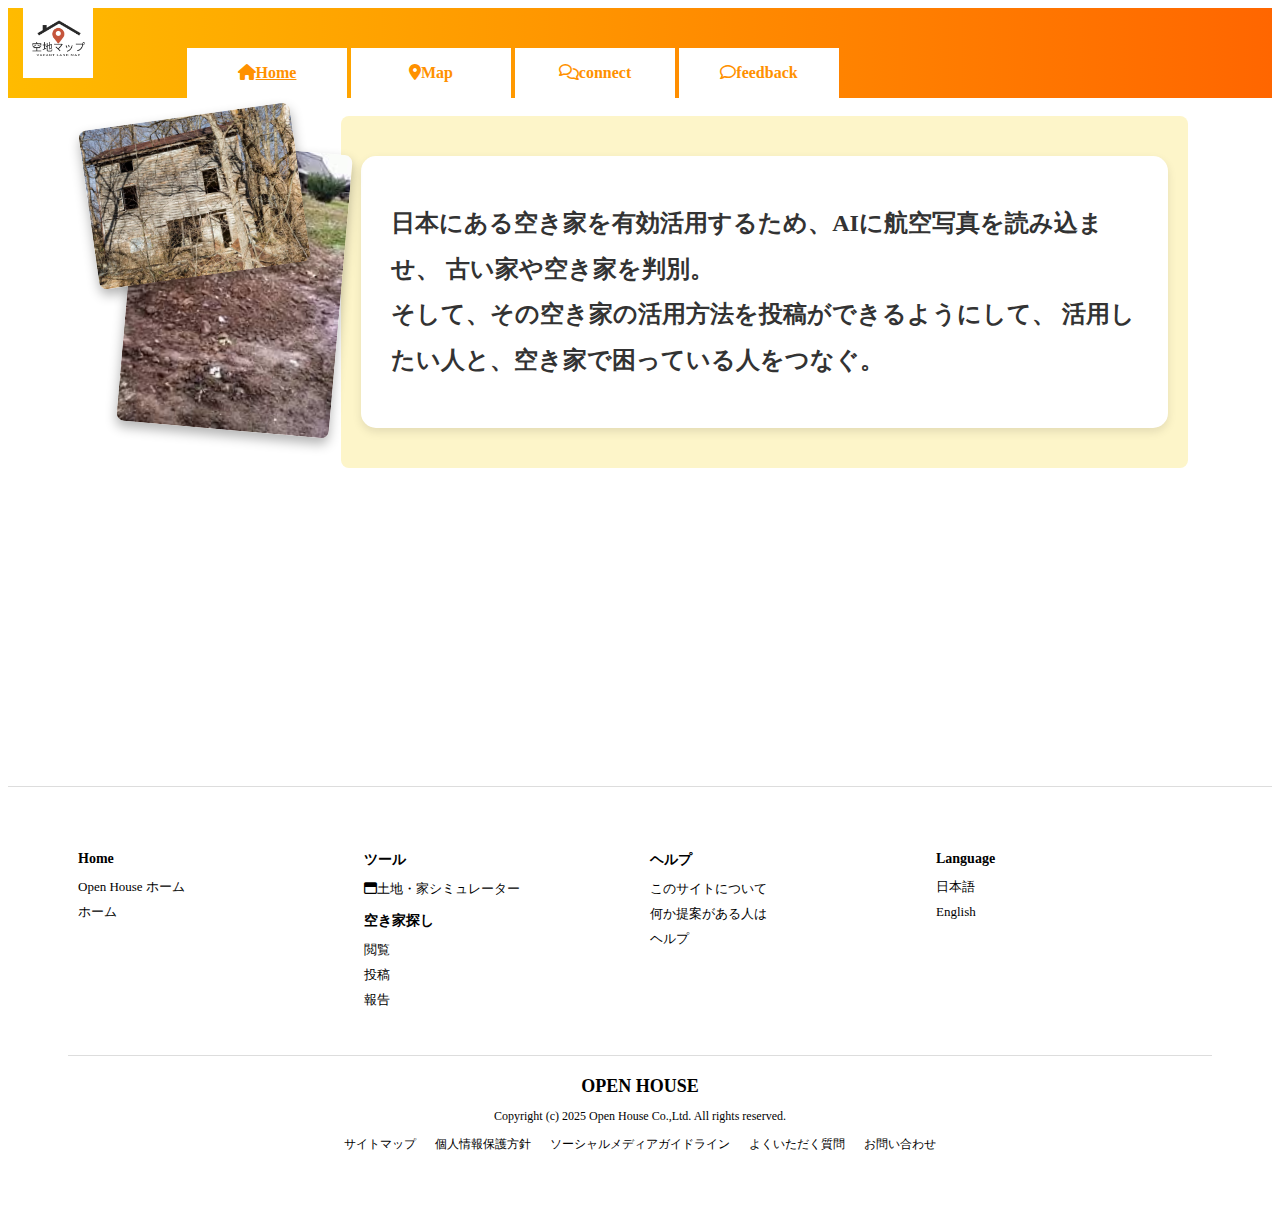
<file: index.html>
<!DOCTYPE html>
<html>

<head>
  <script type="text/javascript" src="http://ajax.googleapis.com/ajax/libs/jquery/1.11.1/jquery.min.js"></script>
  <script type="text/javascript" src="./jquery.powertip.min.js"></script>
  <link type="text/css" rel="stylesheet" href="./jquery.powertip.min.css">
  <link rel="shortcut icon" href="./img/Vacant-Land-Map.ico">
  <title>20年後の家族が幸せになる街づくりと住まい</title>
  <link rel="stylesheet" href="style.css">
  <link rel="stylesheet" href="https://cdnjs.cloudflare.com/ajax/libs/font-awesome/6.5.0/css/all.min.css">
  <link rel="stylesheet" href="https://use.fontawesome.com/releases/v5.3.1/css/all.css" integrity="sha384-mzrmE5qonljUremFsqc01SB46JvROS7bZs3IO2EmfFsd15uHvIt+Y8vEf7N7fWAU" crossorigin="anonymous">
</head>
<script type="text/javascript">
  $(function(){
      // ▼マウスが載ったらサブメニューを表示
      $("ul.ddmenu li").mouseenter(function(){
         $(this).siblings().find("ul").hide();  // 兄弟要素に含まれるサブメニューを全部消す。
         $(this).children().slideDown(150);     // 自分のサブメニューを表示する。
      });
      // ▼どこかがクリックされたらサブメニューを消す
      $('html').click(function() {
         $('ul.ddmenu ul').slideUp(150);
      });
   });
</script>

<body>
  <ul class="ddmenu">
    <li>
      <img src="./img/house.png" width="70" height="70">
    </li>
    <li>
      <a href="./index.html">
        <u>
          <i class="fas fa-home"></i>Home</u>
      </a>
    </li>
    <script type="text/javascript">
  $(function() {
        $('.fukidashi').powerTip({ placement: 's' });
     });
    </script>
    <li>
      <a href="#title2">
        <i class="fas fa-map-marker-alt"></i>Map</a>
    </li>
    <li>
      <a href="#">
        <i class="far fa-comments"></i>connect</a>
    </li>
    <li>
      <a href="#">
        <i class="far fa-comment"></i>feedback</a>
    </li>
  </ul>
  <br>
  <div class="wrapper">
    <div class="image-area">
      <img src="./img/Vacant%20House1.jpg" alt="空き家1" class="img1">
      <img src="./img/Vacant%20House2.jpg" alt="空き家2" class="img2">
    </div>
    <div class="text-bg">
      <div class="text-box">
        <section class="fade-section">
          <h2>日本にある空き家を有効活用するため、AIに航空写真を読み込ませ、 古い家や空き家を判別。
            <br>そして、その空き家の活用方法を投稿ができるようにして、 活用したい人と、空き家で困っている人をつなぐ。</h2>
        </section>
      </div>
    </div>
  </div>
  <br>
  <br>
  <br>
  <br>
  <br>
  <br>
  <br>
  <br>
  <br>
  <br>
  <br>
  <div class="container">
    <h1 class="title2">
      <span>M</span>
      <span>a</span>
      <span>p</span>
    </h1>
  </div>
  <footer class="footer">
    <div class="footer-top">
      <div class="footer-column">
        <h3>Home</h3>
        <ul>
          <li>
            <a href="#">Open House ホーム</a>
          </li>
          <li>
            <a href="#">ホーム</a>
          </li>
        </ul>
      </div>
      <div class="footer-column">
        <h3>ツール</h3>
        <ul>
          <li>
            <a href="#">
              <i class="far fa-window-maximize"></i>土地・家シミュレーター</a>
          </li>
          <li>
            <h3>空き家探し</h3>
          </li>
          <li>
            <a href="#">閲覧</a>
          </li>
          <li>
            <a href="#">投稿</a>
          </li>
          <li>
            <a href="#">報告</a>
          </li>
        </ul>
      </div>
      <div class="footer-column">
        <h3>ヘルプ</h3>
        <ul>
          <li>
            <a href="#">このサイトについて</a>
          </li>
          <li>
            <a href="#">何か提案がある人は</a>
          </li>
          <li>
            <a href="#">ヘルプ</a>
          </li>
        </ul>
      </div>
      <div class="footer-column">
        <h3>Language</h3>
        <ul>
          <li>
            <a href="#">日本語</a>
          </li>
          <li>
            <a href="#">English</a>
          </li>
        </ul>
      </div>
    </div>
    <div class="footer-bottom">
      <div class="logo">OPEN HOUSE</div>
      <p>Copyright (c) 2025 Open House Co.,Ltd. All rights reserved.</p>
      <ul class="footer-links">
        <li>
          <a href="#">サイトマップ</a>
        </li>
        <li>
          <a href="#">個人情報保護方針</a>
        </li>
        <li>
          <a href="#">ソーシャルメディアガイドライン</a>
        </li>
        <li>
          <a href="#">よくいただく質問</a>
        </li>
        <li>
          <a href="#">お問い合わせ</a>
        </li>
      </ul>
    </div>
  </footer>
  <p id="topbutton">
    <a href="#top" onclick="$('html,body').animate({ scrollTop: 0 }); return false;">▲TOPへ戻る</a>
  </p>
  <script type="text/javascript" src="./index.js"></script>
</body>

</html>
</file>
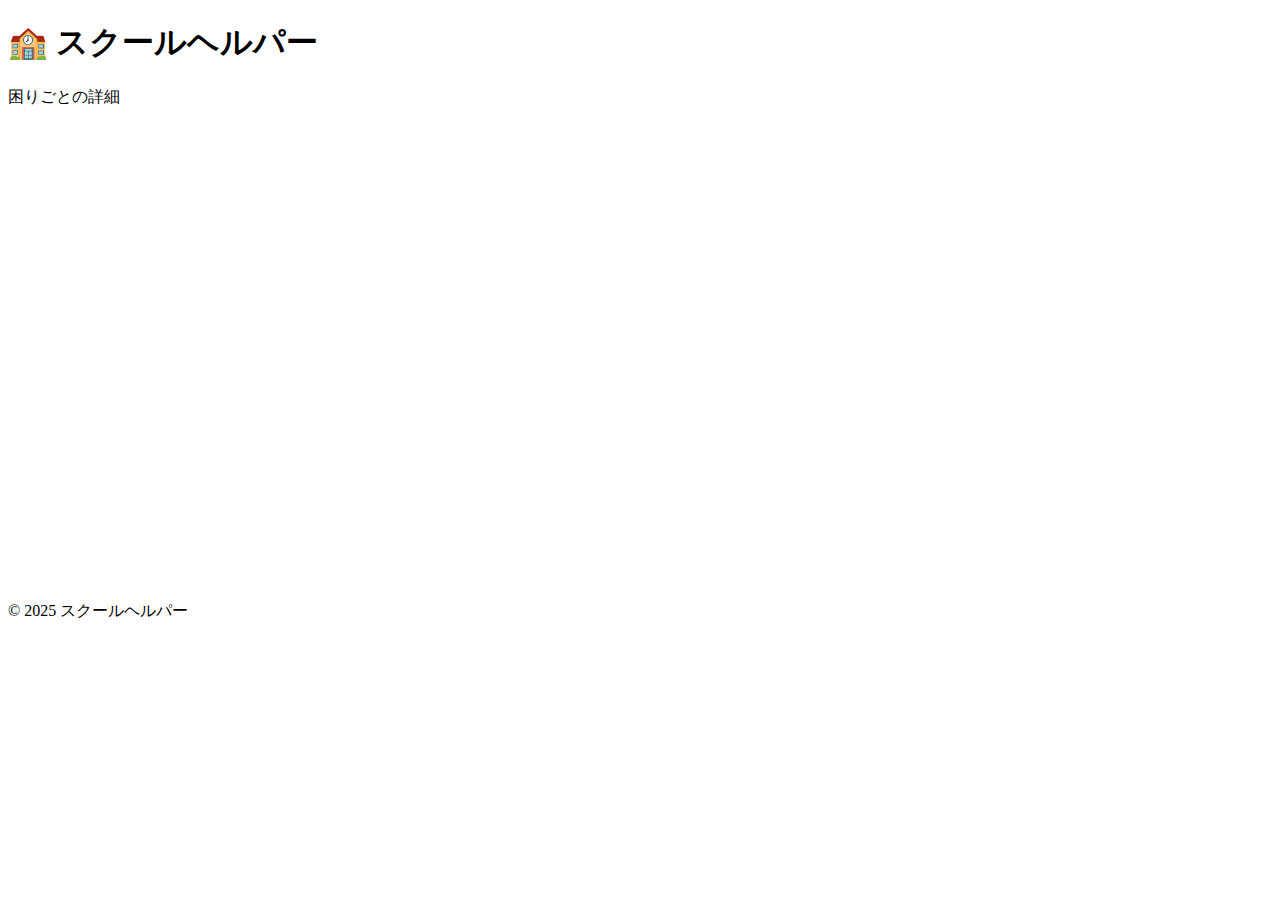
<file: detail.html>
<!DOCTYPE html>
<html lang="ja">
<head>
    <meta charset="UTF-8">
    <meta name="viewport" content="width=device-width, initial-scale=1.0">
    <title>詳細画面 - スクールヘルパー</title>
    <link rel="stylesheet" href="style.css">
</head>
<body>
    <header>
        <h1>🏫 スクールヘルパー</h1>
        <p>困りごとの詳細</p>
    </header>

    <main>
        <section class="navigation">
            <button class="back-btn" onclick="location.href='index.html'">
                ← 一覧に戻る
            </button>
        </section>

        <section class="post-detail" id="post-detail">
            <!-- 動的に投稿詳細が挿入される -->
            <article class="main-post">
                <h2 id="post-title">読み込み中...</h2>
                <div class="post-meta">
                    <p>投稿者: <span id="post-author">読み込み中...</span></p>
                    <p>投稿日: <span id="post-date">読み込み中...</span></p>
                </div>
                <div class="post-content">
                    <p id="post-content">読み込み中...</p>
                </div>
            </article>
        </section>

        <section class="comments-section">
            <h3>💬 解決アイデア・コメント</h3>

            <div id="comments-container">
                <!-- ここにコメント一覧が表示される -->
                <div class="loading-container">
                    <div class="loading-spinner-large"></div>
                    コメントを読み込み中...
                </div>
            </div>

            <form id="comment-form" class="comment-form">
                <h4>💡 あなたのアイデアを投稿</h4>
                <div class="form-group">
                    <label for="comment-author">お名前:</label>
                    <input type="text" id="comment-author" name="comment-author" placeholder="例: 田中太郎" required>
                </div>
                <div class="form-group">
                    <label for="comment-content">解決アイデア:</label>
                    <textarea id="comment-content" name="comment-content" rows="4" placeholder="解決のアイデアを入力してください..." required></textarea>
                </div>
                <button type="submit" class="submit-btn">💬 コメント投稿</button>
            </form>
        </section>
    </main>

    <footer>
        <p>&copy; 2025 スクールヘルパー</p>
    </footer>
    <script src="app.js"></script>
</body>
</html>
</file>
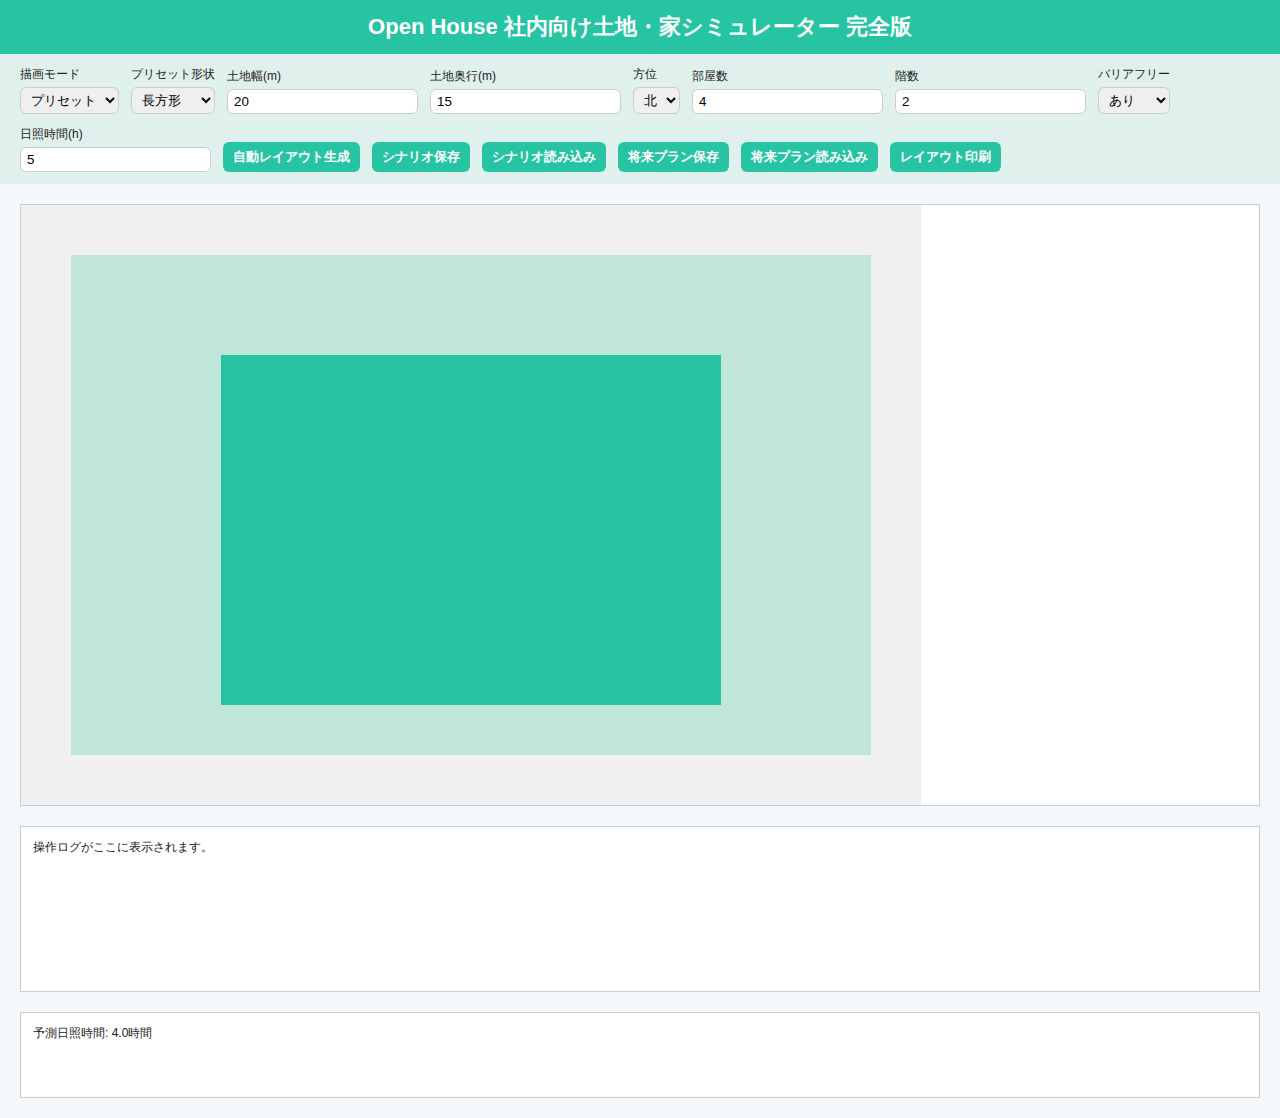
<file: house syumire-ta-.html>
<!DOCTYPE html>
<html lang="ja">
<head>
<meta charset="UTF-8">
<meta name="viewport" content="width=device-width, initial-scale=1.0">
<title>Open House 社内向け土地・家シミュレーター 完全版</title>
<style>
body { margin:0; font-family:"Hiragino Kaku Gothic ProN","Yu Gothic UI",Meiryo,sans-serif; background:#f5f8fa; color:#222; }
header { background:#27c4a3; color:#fff; padding:12px 20px; text-align:center; font-size:22px; font-weight:bold; }
#controls { display:flex; flex-wrap:wrap; gap:12px; padding:12px 20px; background:#e0f0ec; align-items:flex-end; }
#controls > div { display:flex; flex-direction:column; }
label { font-size:12px; margin-bottom:4px; }
input, select { padding:4px 6px; border-radius:6px; border:1px solid #ccc; }
button { padding:6px 10px; border-radius:6px; border:none; cursor:pointer; background:#27c4a3; color:#fff; font-weight:bold; }
#canvasWrapper { position:relative; margin:20px; border:1px solid #ccc; background:#fff; }
canvas { display:block; background:#f0f0f0; }
#log { margin:20px; padding:12px; background:#fff; border:1px solid #ccc; height:140px; overflow:auto; font-size:12px; }
#daylightInfo { margin:20px; padding:12px; background:#fff; border:1px solid #ccc; height:60px; font-size:12px; }
#tooltip { position:absolute; background:#333; color:#fff; padding:4px 8px; border-radius:6px; font-size:12px; pointer-events:none; display:none; z-index:10; }

/* 色分け */
.room { fill:#ffcc66; stroke:#555; }
.garden { fill:#88cc88; stroke:#558844; }
.parking { fill:#cccccc; stroke:#888888; }
</style>
</head>
<body>
<header>Open House 社内向け土地・家シミュレーター 完全版</header>
<div id="controls">
  <div>
    <label>描画モード</label>
    <select id="drawMode"><option value="preset">プリセット</option><option value="free">自由描画</option></select>
  </div>
  <div>
    <label>プリセット形状</label>
    <select id="presetShape"><option value="rectangle">長方形</option><option value="L">L字</option><option value="triangle">三角形</option></select>
  </div>
  <div><label>土地幅(m)</label><input type="number" id="landWidth" value="20"></div>
  <div><label>土地奥行(m)</label><input type="number" id="landHeight" value="15"></div>
  <div><label>方位</label><select id="orientation"><option value="N">北</option><option value="E">東</option><option value="S">南</option><option value="W">西</option></select></div>
  <div><label>部屋数</label><input type="number" id="rooms" value="4"></div>
  <div><label>階数</label><input type="number" id="floors" value="2"></div>
  <div><label>バリアフリー</label><select id="barrierFree"><option value="yes">あり</option><option value="no">なし</option></select></div>
  <div><label>日照時間(h)</label><input type="number" id="sunHours" value="5"></div>
  <div style="align-self:flex-end;"><button id="generateBtn">自動レイアウト生成</button></div>
</div>

<div id="canvasWrapper"><canvas id="landCanvas" width="900" height="600"></canvas></div>
<div id="log">操作ログがここに表示されます。</div>
<div id="daylightInfo">日照シミュレーション: ここに表示されます</div>
<div id="tooltip"></div>

<script>
const canvas = document.getElementById('landCanvas');
const ctx = canvas.getContext('2d');
const log = document.getElementById('log');
const daylightInfo = document.getElementById('daylightInfo');
const tooltip = document.getElementById('tooltip');

let drawMode='preset', isDrawing=false, freePoints=[], roomsData=[], roomNotes={}, futurePlans=[], dragTarget=null;

function logMsg(msg){ log.innerHTML += msg+'<br>'; log.scrollTop=log.scrollHeight; }

document.getElementById('drawMode').addEventListener('change', e=>{
  drawMode=e.target.value; freePoints=[]; drawCanvas(); logMsg('描画モード:'+drawMode);
});

// Canvas描画
function drawCanvas(){
  ctx.clearRect(0,0,canvas.width,canvas.height);
  ctx.fillStyle='#c0e5d9';
  ctx.fillRect(50,50,800,500);
  drawPreset(); drawFree();
}
function drawPreset(){
  if(drawMode!=='preset') return;
  const shape=document.getElementById('presetShape').value;
  ctx.fillStyle='#27c4a3';
  switch(shape){
    case 'rectangle': ctx.fillRect(200,150,500,350); break;
    case 'L': ctx.fillRect(200,150,350,200); ctx.fillRect(200,350,150,150); break;
    case 'triangle': ctx.beginPath(); ctx.moveTo(450,150); ctx.lineTo(650,450); ctx.lineTo(250,450); ctx.closePath(); ctx.fill(); break;
  }
}
function drawFree(){
  if(freePoints.length>0){ ctx.fillStyle='#27c4a3'; ctx.beginPath();
    ctx.moveTo(freePoints[0].x,freePoints[0].y);
    for(let i=1;i<freePoints.length;i++) ctx.lineTo(freePoints[i].x,freePoints[i].y);
    ctx.closePath(); ctx.fill();
  }
}

// Canvasマウス操作
canvas.addEventListener('mousedown', e=>{
  const rect=canvas.getBoundingClientRect();
  const mx=e.clientX-rect.left, my=e.clientY-rect.top;
  if(drawMode==='free'){ isDrawing=true; freePoints.push({x:mx,y:my}); drawCanvas(); return; }
  // 部屋・庭・駐車場ドラッグ開始
  dragTarget=null;
  roomsData.forEach(r=>{
    if(mx>r.x && mx<r.x+r.width && my>r.y && my<r.y+r.height) dragTarget={type:'room', room:r, offsetX:mx-r.x, offsetY:my-r.y};
    else if(r.hasGarden && mx>r.x+r.width+5 && mx<r.x+r.width+35 && my>r.y && my<r.y+r.height) dragTarget={type:'garden', room:r, offsetX:mx-(r.x+r.width+5), offsetY:my-r.y};
    else if(r.hasParking && mx>r.x && mx<r.x+r.width && my>r.y+r.height+5 && my<r.y+r.height+25) dragTarget={type:'parking', room:r, offsetX:mx-r.x, offsetY:my-(r.y+r.height+5)};
  });
});
canvas.addEventListener('mousemove', e=>{
  const rect=canvas.getBoundingClientRect();
  const mx=e.clientX-rect.left, my=e.clientY-rect.top;
  // ツールチップ
  let hover=false;
  roomsData.forEach(r=>{
    if(mx>r.x && mx<r.x+r.width && my>r.y && my<r.y+r.height){ tooltip.style.left=e.clientX+10+'px'; tooltip.style.top=e.clientY+10+'px'; tooltip.innerHTML=`${r.id}<br>部屋`; tooltip.style.display='block'; hover=true; }
    else if(r.hasGarden && mx>r.x+r.width+5 && mx<r.x+r.width+35 && my>r.y && my<r.y+r.height){ tooltip.style.left=e.clientX+10+'px'; tooltip.style.top=e.clientY+10+'px'; tooltip.innerHTML=`${r.id}の庭`; tooltip.style.display='block'; hover=true; }
    else if(r.hasParking && mx>r.x && mx<r.x+r.width && my>r.y+r.height+5 && my<r.y+r.height+25){ tooltip.style.left=e.clientX+10+'px'; tooltip.style.top=e.clientY+10+'px'; tooltip.innerHTML=`${r.id}の駐車場`; tooltip.style.display='block'; hover=true; }
  });
  if(!hover) tooltip.style.display='none';
  // ドラッグ
  if(dragTarget){
    if(dragTarget.type==='room'){ dragTarget.room.x=mx-dragTarget.offsetX; dragTarget.room.y=my-dragTarget.offsetY; }
    else if(dragTarget.type==='garden'){ dragTarget.room.x=mx-dragTarget.offsetX-dragTarget.room.width+5; dragTarget.room.y=my-dragTarget.offsetY; }
    else if(dragTarget.type==='parking'){ dragTarget.room.x=mx-dragTarget.offsetX; dragTarget.room.y=my-dragTarget.offsetY-dragTarget.room.height+5; }
    drawAll(); drawRoomLabels(); drawNotes(); checkOverlap(); calcDistances();
  }
});
canvas.addEventListener('mouseup', ()=>{ dragTarget=null; });
canvas.addEventListener('mouseleave', ()=>{ dragTarget=null; });

// 部屋作成
function createRoom(x,y,w,h,id){ return {x:x,y:y,width:w,height:h,id:id,hasGarden:false,hasParking:false}; }
function autoLayout(){
  roomsData=[]; const rooms=parseInt(document.getElementById('rooms').value);
  for(let i=0;i<rooms;i++){ const x=100+Math.random()*700; const y=100+Math.random()*400; roomsData.push(createRoom(x,y,50,50,'R'+i)); }
}

// 部屋描画
function drawRooms(){ roomsData.forEach(r=>{
  ctx.fillStyle=r.hasGarden?'#88cc88':r.hasParking?'#cccccc':'#ffcc66'; ctx.fillRect(r.x,r.y,r.width,r.height);
  ctx.strokeStyle='#555'; ctx.strokeRect(r.x,r.y,r.width,r.height);
}); }

// 家の形状・庭・駐車場
function autoHouseLayout(){ roomsData.forEach(r=>{
  if(Math.random()<0.5){ r.hasGarden=true; ctx.fillStyle='#88cc88'; ctx.fillRect(r.x+r.width+5,r.y,30,r.height); ctx.strokeStyle='#558844'; ctx.strokeRect(r.x+r.width+5,r.y,30,r.height); }
  if(Math.random()<0.3){ r.hasParking=true; ctx.fillStyle='#cccccc'; ctx.fillRect(r.x,r.y+r.height+5,r.width,20); ctx.strokeStyle='#888'; ctx.strokeRect(r.x,r.y+r.height+5,r.width,20); }
}); }

// 日当たり計算
function calcDaylight(){ const orientation=document.getElementById('orientation').value;
  let factor=1.0; switch(orientation){ case'N': factor=0.8; break; case'E': factor=1.0; break; case'S': factor=1.2; break; case'W': factor=1.0; break; }
  daylightInfo.innerHTML='予測日照時間: '+(parseFloat(document.getElementById('sunHours').value)*factor).toFixed(1)+'時間';
}

// 部屋ラベル
function drawRoomLabels(){ ctx.fillStyle='#000'; ctx.font='14px Arial'; roomsData.forEach(r=>{ ctx.fillText(r.id,r.x+5,r.y+20); }); }

// メモ機能
function addNote(roomId){ const note=prompt('メモ入力: '+roomId,roomNotes[roomId]||''); if(note!==null){ roomNotes[roomId]=note; logMsg('メモ保存: '+roomId+' -> '+note); } }
function drawNotes(){ ctx.fillStyle='#000'; ctx.font='12px Arial'; for(const id in roomNotes){ const r=roomsData.find(r=>r.id===id); if(r) ctx.fillText(roomNotes[id], r.x, r.y+r.height+15); } }

// 重なりチェック
function checkOverlap(){ let overlaps=[]; for(let i=0;i<roomsData.length;i++){ const a=roomsData[i]; for(let j=i+1;j<roomsData.length;j++){ const b=roomsData[j]; if(!(a.x+a.width<b.x||a.x>b.x+b.width||a.y+a.height<b.y||a.y>b.y+b.height)) overlaps.push([a.id,b.id]); } } overlaps.length>0?logMsg('重なり警告: '+overlaps.map(p=>'['+p[0]+'-'+p[1]+']').join(',')):logMsg('重なりなし'); }

// 距離計算
function calcDistances(){ for(let i=0;i<roomsData.length;i++){ for(let j=i+1;j<roomsData.length;j++){ const a=roomsData[i],b=roomsData[j]; const dx=Math.max(0,Math.max(b.x-(a.x+a.width),a.x-(b.x+b.width))), dy=Math.max(0,Math.max(b.y-(a.y+a.height),a.y-(b.y+b.height))); logMsg(a.id+'-'+b.id+'距離: '+Math.sqrt(dx*dx+dy*dy).toFixed(1)+'px'); } } }

// 保存・呼び出し
function saveScenario(name){ const scenario={ drawMode, orientation:document.getElementById('orientation').value, rooms:parseInt(document.getElementById('rooms').value), floors:parseInt(document.getElementById('floors').value), barrierFree:document.getElementById('barrierFree').value, sunHours:parseFloat(document.getElementById('sunHours').value), roomsData, roomNotes }; localStorage.setItem('OH_'+name, JSON.stringify(scenario)); logMsg('シナリオ「'+name+'」保存'); }
function loadScenario(name){ const data=localStorage.getItem('OH_'+name); if(data){ const s=JSON.parse(data); drawMode=s.drawMode; document.getElementById('drawMode').value=drawMode; document.getElementById('orientation').value=s.orientation; document.getElementById('rooms').value=s.rooms; document.getElementById('floors').value=s.floors; document.getElementById('barrierFree').value=s.barrierFree; document.getElementById('sunHours').value=s.sunHours; roomsData=s.roomsData; roomNotes=s.roomNotes; drawAll(); drawRoomLabels(); drawNotes(); calcDaylight(); logMsg('シナリオ「'+name+'」読み込み'); } else logMsg('シナリオ存在なし'); }

// 将来プラン
function saveFuturePlan(name){ futurePlans.push({name:name, plan:{drawMode, orientation:document.getElementById('orientation').value, roomsData:JSON.parse(JSON.stringify(roomsData)), roomNotes:JSON.parse(JSON.stringify(roomNotes)), sunHours:parseFloat(document.getElementById('sunHours').value)}}); logMsg('将来プラン「'+name+'」保存'); }
function loadFuturePlan(name){ const fp=futurePlans.find(p=>p.name===name); if(fp){ const p=fp.plan; drawMode=p.drawMode; document.getElementById('drawMode').value=drawMode; document.getElementById('orientation').value=p.orientation; roomsData=p.roomsData; roomNotes=p.roomNotes; document.getElementById('sunHours').value=p.sunHours; drawAll(); drawRoomLabels(); drawNotes(); calcDaylight(); logMsg('将来プラン「'+name+'」読み込み'); } else logMsg('プラン存在なし'); }

// 印刷
function printLayout(){ const w=window.open(''); w.document.write('<img src="'+canvas.toDataURL()+'" style="width:100%">'); w.print(); }

// 全描画まとめ
function drawAll(){ drawCanvas(); drawRooms(); autoHouseLayout(); drawRoomLabels(); drawNotes(); calcDaylight(); }

// ボタン追加
const saveBtn=document.createElement('button'); saveBtn.textContent='シナリオ保存'; saveBtn.onclick=()=>{ const name=prompt('シナリオ名'); if(name) saveScenario(name); }; document.getElementById('controls').appendChild(saveBtn);
const loadBtn=document.createElement('button'); loadBtn.textContent='シナリオ読み込み'; loadBtn.onclick=()=>{ const name=prompt('読み込むシナリオ名'); if(name) loadScenario(name); }; document.getElementById('controls').appendChild(loadBtn);
const saveFutureBtn=document.createElement('button'); saveFutureBtn.textContent='将来プラン保存'; saveFutureBtn.onclick=()=>{ const name=prompt('プラン名'); if(name) saveFuturePlan(name); }; document.getElementById('controls').appendChild(saveFutureBtn);
const loadFutureBtn=document.createElement('button'); loadFutureBtn.textContent='将来プラン読み込み'; loadFutureBtn.onclick=()=>{ const name=prompt('プラン名'); if(name) loadFuturePlan(name); }; document.getElementById('controls').appendChild(loadFutureBtn);
const printBtn=document.createElement('button'); printBtn.textContent='レイアウト印刷'; printBtn.onclick=printLayout; document.getElementById('controls').appendChild(printBtn);

// 自動生成ボタン更新
document.getElementById('generateBtn').addEventListener('click', ()=>{
  autoLayout(); drawAll(); drawRoomLabels(); drawNotes(); checkOverlap(); calcDistances(); logMsg('自動レイアウト生成完了'); });

// 初期描画
drawAll();
</script>
</body>
</html>
</file>
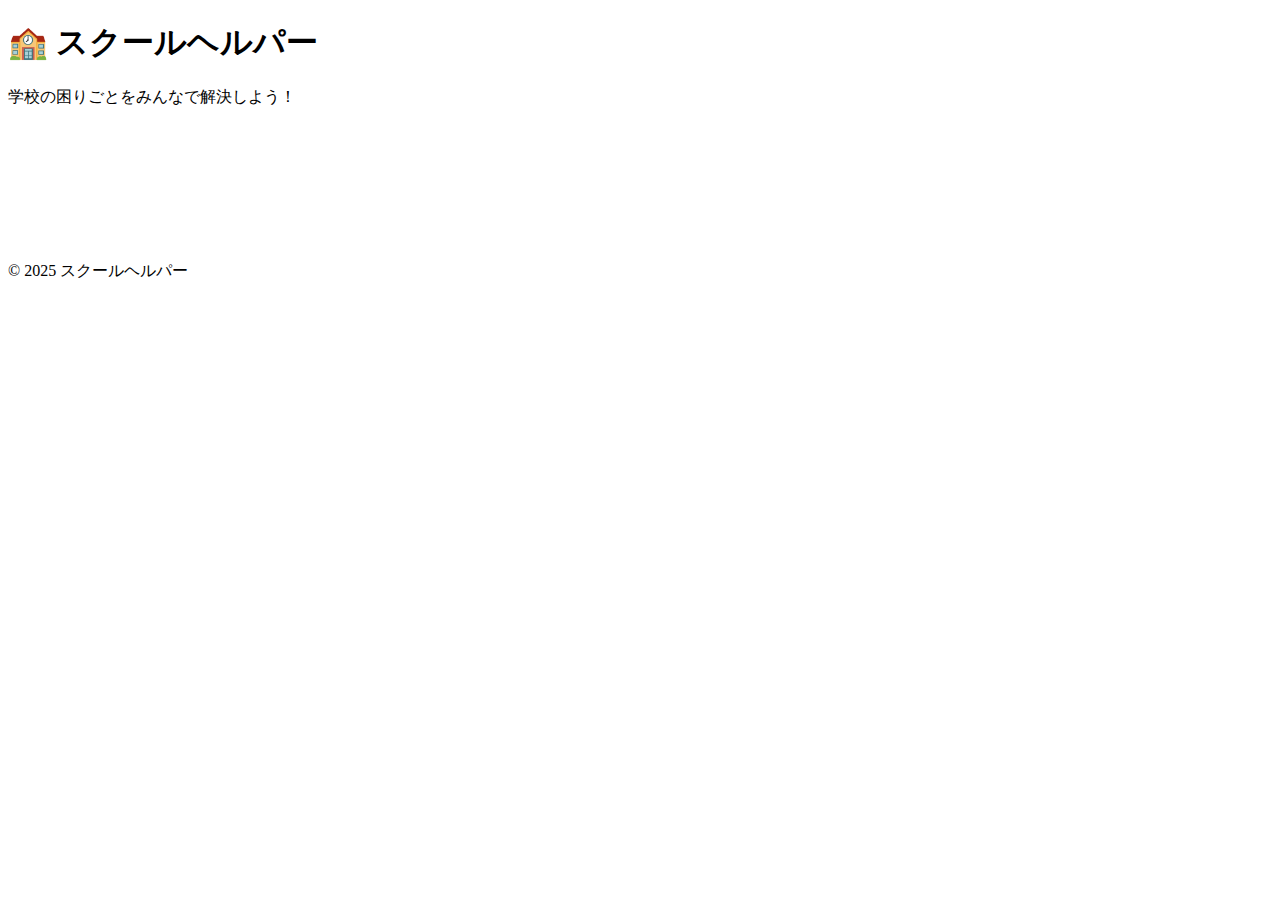
<file: ichiran.html>
<!DOCTYPE html>
<html lang="ja">
<head>
    <meta charset="UTF-8">
    <meta name="viewport" content="width=device-width, initial-scale=1.0">
    <title>スクールヘルパー</title>
    <link rel="stylesheet" href="style.css">
</head>
<body>
    <header>
        <h1>🏫 スクールヘルパー</h1>
        <p>学校の困りごとをみんなで解決しよう！</p>
    </header>

    <main>
        <section class="action-section">
            <button class="post-btn" onclick="location.href='post.html'">
                📝 新しい困りごとを投稿
            </button>
        </section>

        <section class="posts-section">
            <h2>📋 困りごと一覧</h2>
            <div id="posts-container">
                <!-- ここに困りごと一覧が表示される -->
                <div class="loading-container">
                    <div class="loading-spinner-large"></div>
                    読み込み中...
                </div>
            </div>
        </section>
    </main>

    <footer>
        <p>&copy; 2025 スクールヘルパー</p>
    </footer>
    <script src="app.js"></script>
</body>
</html>
</file>
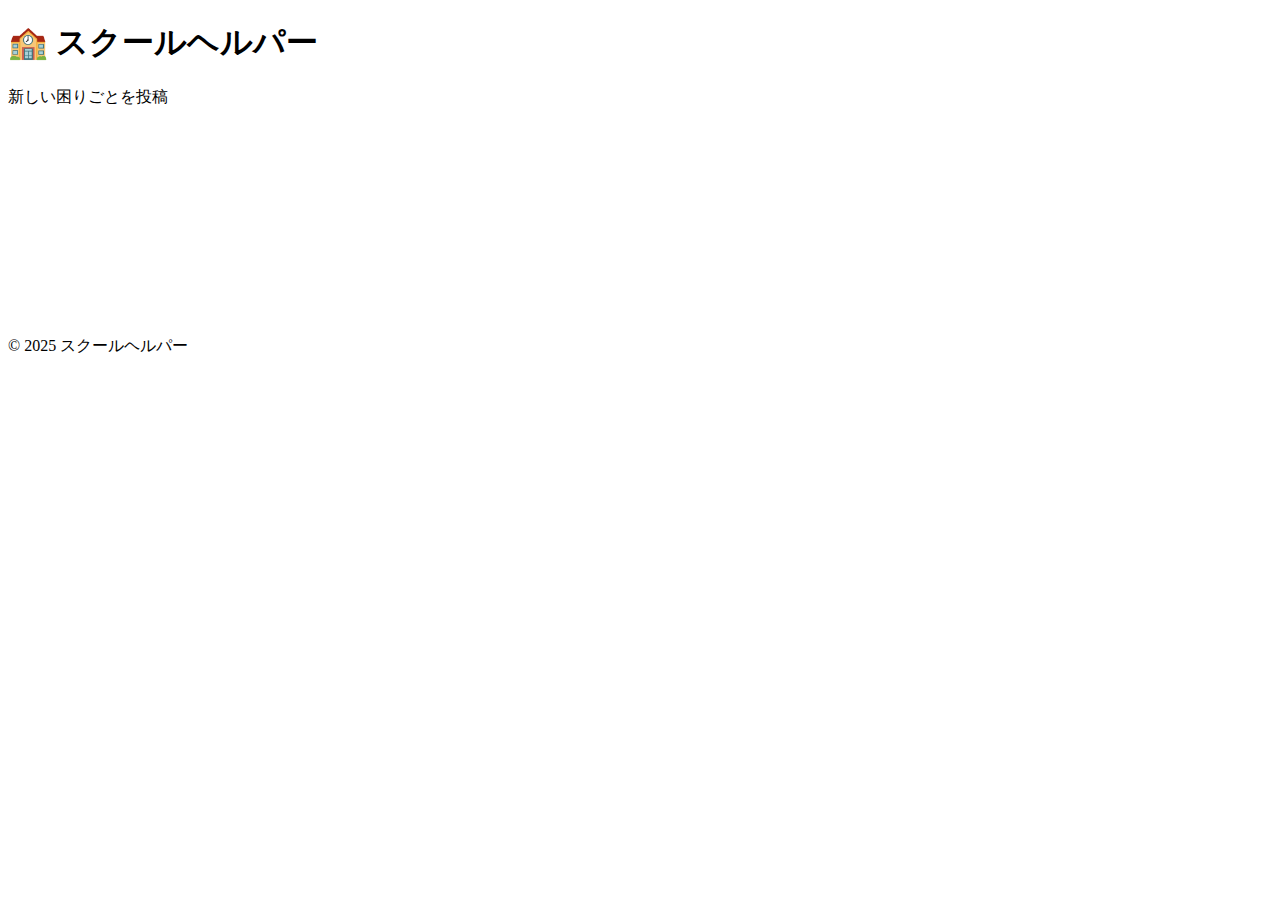
<file: post.html>
<!DOCTYPE html>
<html lang="ja">
<head>
    <meta charset="UTF-8">
    <meta name="viewport" content="width=device-width, initial-scale=1.0">
    <title>新規投稿 - スクールヘルパー</title>
    <link rel="stylesheet" href="style.css">
</head>
<body>
    <header>
        <h1>🏫 スクールヘルパー</h1>
        <p>新しい困りごとを投稿</p>
    </header>

    <main>
        <section class="post-form-section">
            <button class="back-btn" onclick="location.href='index.html'">
                ← メイン画面に戻る
            </button>

            <form id="post-form" class="post-form">
                <div class="form-group">
                    <label for="title">困りごとのタイトル:</label>
                    <input type="text" id="title" name="title" placeholder="例: 体育館の予約が重複してしまう" required>
                </div>

                <div class="form-group">
                    <label for="content">困りごとの詳細:</label>
                    <textarea id="content" name="content" rows="6" placeholder="困りごとの詳しい内容を入力してください..." required></textarea>
                </div>

                <div class="form-group">
                    <label for="author">お名前（先生名）:</label>
                    <input type="text" id="author" name="author" placeholder="例: 田中先生" required>
                </div>

                <div class="form-actions">
                    <button type="submit" class="submit-btn">📝 投稿する</button>
                    <button type="reset" class="reset-btn">🔄 リセット</button>
                </div>
            </form>
        </section>
    </main>

    <footer>
        <p>&copy; 2025 スクールヘルパー</p>
    </footer>
    <script src="app.js"></script>
</body>
</html>
</file>
<file: style.css>
ul.ddmenu {
  margin: 0px; /* メニューバー外側の余白(ゼロ) */
  padding: 0px 0px 0px 15px; /* メニューバー内側の余白(左に15px) */
  background-image: linear-gradient(90deg, #ffbb00, #ff6600);
}
ul.ddmenu li {
  width: 160px; /* メニュー項目の横幅(125px) */
  display: inline-block; /* ★横並びに配置する */
  list-style-type: none; /* ★リストの先頭記号を消す */
  position: relative; /* ★サブメニュー表示の基準位置にする */
}
ul.ddmenu a {
  background-color: white;
  color: rgb(255, 145, 0); /* メニュー項目の文字色(白色) */
  line-height: 50px; /* メニュー項目のリンクの高さ(40px) */
  text-align: center; /* メインメニューの文字列の配置(中央寄せ) */
  text-decoration: none; /* メニュー項目の装飾(下線を消す) */
  font-weight: bold; /* 太字にする */
  display: block; /* ★項目内全域をリンク可能にする */
}
ul.ddmenu a:hover {
  background-image: linear-gradient(90deg, #a4ff86, #29ff00);
  color: #ffffff; /* メニュー項目にマウスが載ったときの文字色(濃い赤色) */
}
ul.ddmenu ul {
  margin: 0px; /* ★サブメニュー外側の余白(ゼロ) */
  padding: 0px; /* ★サブメニュー内側の余白(ゼロ) */
  display: none; /* ★標準では非表示にする */
  position: absolute; /* ★絶対配置にする */
}
ul.ddmenu ul li {
  width: 200px; /* サブメニュー1項目の横幅(135px) */
  border-top: 1px solid pink; /* 項目上側の枠線(ピンク色で1pxの実線) */
}
ul.ddmenu ul li a {
  line-height: 50px; /* サブメニュー1項目の高さ(35px) */
  text-align: left; /* 文字列の配置(左寄せ) */
  padding-left: 5px; /* 文字列前方の余白(5px) */
  font-weight: normal; /* 太字にはしない */
}
ul.ddmenu ul li a:hover {
  background-image: linear-gradient(90deg, #96b1ff, #005bff);
  color: #ffffff; /* サブメニュー項目にマウスが載ったときの文字色(濃い緑色) */
}
ul.ddmenu ul ul {
  margin: 0px; /* ★サブメニュー外側の余白(ゼロ) */
  padding: 0px; /* ★サブメニュー内側の余白(ゼロ) */
  display: none; /* ★標準では非表示にする */
  position: absolute; /* ★絶対配置にする */
  top: -1px; /* 1pxだけ上方向にずらす(※上に1pxの枠線を引いている場合) */
  left: 100%; /* ★基準位置からの距離を親ボックスの幅100％にする */
  border-left: 1px solid pink; /* 左側に引く枠線(ピンク色で1pxの実線) */
}
/* ▼外枠▼ */
div.notedesign {
   border: 2px solid green;   /* 外枠 */
   padding: 10px;             /* 内側の余白 */
   background-color: #ffffcc; /* 背景色 */
}
/* ▼ノート内部▼ */
div.notedesign p {
   background-image: url("./img/greendot.gif"); /* 罫線 */
   line-height: 25px; /* 行の高さ */
   margin: 0px;       /* 外側の余白 */
}
/* ▼ノートタイトル▼ */
div.notedesign p.notetitle {
   margin: 0px 0px 5px 0px;           /* 外側の余白 */
   padding: 3px 0px;                  /* 内側の余白 */
   border-bottom: 3px double #008000; /* 下線 */
   font-weight: bold;                 /* 文字の太さ */
   color: #008000;                    /* 文字色 */
}
/* ▼ノートタイトルの日付欄▼ */
div.notedesign p.notetitle span.date {
   float: right;
}
.footer {
  background: #fff;
  color: #000;
  padding: 40px 60px;
  border-top: 1px solid #ddd;
}

.footer-top, .footer-middle {
  display: flex;
  justify-content: space-between;
  flex-wrap: wrap;
  margin-bottom: 30px;
}

.footer-column {
  flex: 1 1 200px;
  margin: 10px;
}

.footer-column h3 {
  font-size: 14px;
  margin-bottom: 10px;
}

.footer-column ul {
  list-style: none;
  padding: 0;
  margin: 0;
}

.footer-column ul li {
  margin-bottom: 6px;
}

.footer-column ul li a {
  text-decoration: none;
  color: #000;
  font-size: 13px;
}

.footer-column ul li a:hover {
  text-decoration: underline;
}

.sns-icons a {
  font-size: 20px;
  margin-right: 10px;
  color: #000;
}

.footer-bottom {
  text-align: center;
  border-top: 1px solid #ddd;
  padding-top: 20px;
  font-size: 12px;
}

.footer-bottom .logo {
  font-weight: bold;
  font-size: 18px;
  margin-bottom: 10px;
}

.footer-links {
  list-style: none;
  padding: 0;
  margin-top: 10px;
}

.footer-links li {
  display: inline-block;
  margin: 0 8px;
}

.footer-links a {
  text-decoration: none;
  color: #000;
  font-size: 12px;
}

.footer-links a:hover {
  text-decoration: underline;
}
#topbutton {
   /* ▼ボタンの表示位置を画面の右下に固定 */
   position: fixed; /* ←表示場所を固定 */
   bottom: 18px;   /* ←下端からの距離 */
   right: 18px;    /* ←右端からの距離 */
   width: 7em;     /* ←横幅 */

   /* ▼最初は非表示にしておく */
   display: none;

   /* ▼配色・配置・文字の装飾など */
   background-color: #2525aa; /* ←背景色 */
   opacity: 0.75;        /* ←透明度 */
   border-radius: 24px;  /* ←角丸の半径 */
   text-align: center;  /* ←文字の位置 */
   font-size: 120%;     /* ←文字サイズ */
   font-weight: bold;   /* ←文字の太さ */
   margin: 0px;          /* ←外側の余白 */
   padding: 10px;       /* ←内側の余白 */
}
#topbutton a {
   /* ▼リンクの装飾 */
   color: white;          /* ←文字色 */
   text-decoration: none; /* ←下線なし */
}
#topbutton a:hover {
   /* ▼マウスが載ったときの装飾 */
   color: yellow;              /* ←文字色 */
   text-decoration: underline; /* ←下線あり */
}

/* 全体の横並びレイアウト */
.wrapper {
  display: flex;
  align-items: flex-start; /* 上揃えに変更 */
  justify-content: flex-start; /* 左寄せに変更 */
  gap: 40px; /* 少し狭く */
  max-width: 1100px;
  margin-left: 80px; /* ページ左から少し余白 */
}

/* 左側：写真 */
.image-area {
  position: relative;
  width: 280px;
  height: 230px;
}

.image-area img {
  width: 100%;
  border-radius: 8px;
  box-shadow: 0 6px 12px rgba(0,0,0,0.3);
  position: absolute;
  transition: transform 0.3s;
}

.image-area .img1 {
  top: 0;
  left: 0;
  transform: rotate(-8deg);
  z-index: 2;
}

.image-area .img2 {
  top: 30px;
  left: 40px;
  transform: rotate(5deg);
  z-index: 1;
}

/* 右側：背景 */
.text-bg {
  background: #fdf5c9; /* 明るい紙色 */
  padding: 40px 20px;
  border-radius: 8px;
  position: relative;
}

/* 白い吹き出し部分 */
.text-box {
  background: #fff;
  padding: 25px 30px;
  border-radius: 15px;
  box-shadow: 0 4px 10px rgba(0,0,0,0.1);
  line-height: 1.9;
  font-size: 16px;
  color: #333;
  max-width: 1000px;
}
.container {
  display: flex;
  flex-direction: column;
  gap: 60px;
  align-items: center;
}

.title2 {
  font-size: 3rem;
  font-weight: 700;
  letter-spacing: 0.15em;
  color: #222;
  display: flex;
  justify-content: center;
}

.title2 span {
    font-size: 3rem;

  display: inline-block;
  opacity: 0;
  transform: translateY(40px);
  transition: all 0.6s ease;
}

.title2 span.show {
  opacity: 1;
  transform: translateY(0);
}
section {
  opacity: 0; /* 初期状態は透明 */
  transform: translateY(50px); /* 少し下にずらす */
  transition: opacity 1s ease-out, transform 1s ease-out; /* アニメーション */
  background-color: #ffffff;
  margin-bottom: 20px;
}

section.fade-in {
  opacity: 1;
  transform: translateY(0); /* 元の位置に戻す */
}
</file>
